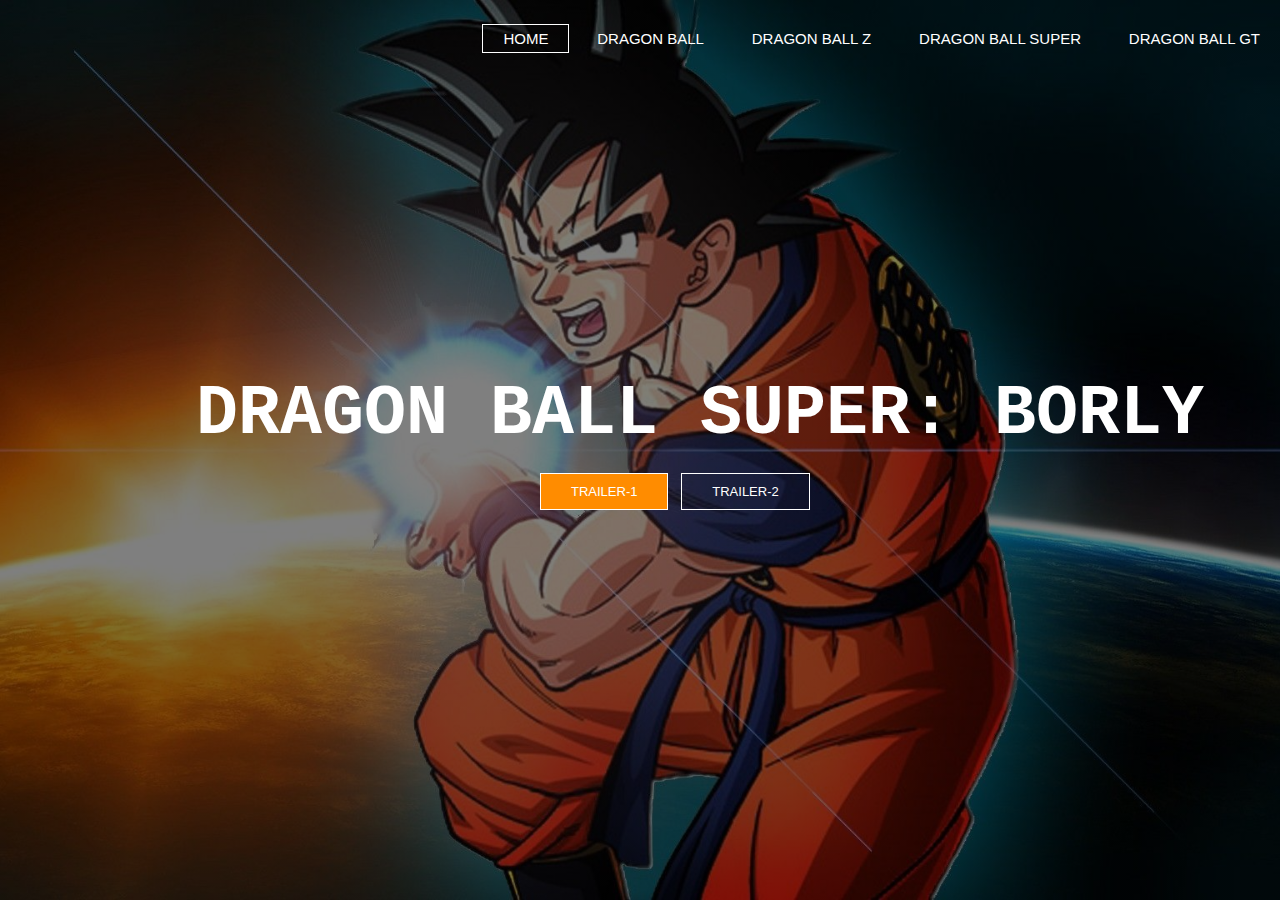
<file: index.html>
<html>
<head>
<title>DRAGON BALL</title>
<link href="style.css" rel="stylesheet" type="text/css">
</head>
<body>
    <header>
        <div class="row">
            <ul class="main-nav">
                <li class="active"><a href=""> HOME </a></li>
                <li><a href="E:\Dragon Ball Collection\Dragonball"> DRAGON BALL </a></li>
                <li><a href="E:\Dragon Ball Collection\dragon ball z"> DRAGON BALL Z </a></li>
                <li><a href="E:\Dragon Ball Collection\Dragon Ball Super"> DRAGON BALL SUPER </a></li>
                <li><a href="E:\Dragon Ball Collection\Dragonball GT"> DRAGON BALL GT </a></li>
            </ul>
        </div>  

        <div class="hero">
            <h1> DRAGON BALL SUPER: BORLY</h1>


            <div class="button">
                <a href="video1.html" class="btn btn-one"> TRAILER-1</a>
                <a href="video2" class="btn btn-two"> TRAILER-2</a> 
            </div>
        </div>





    </header>








</body>
</html>
</file>
<file: style.css>
*
{
    margin: 0;
    padding: 0;
}

body
{
    font-family: monospace;
}

.main-nav
{
    float: right;
    list-style: none;
    margin-top: 30px;
}
.main-nav li
{
    display: inline-block;
}

.main-nav li.active a
{
    border: 1px solid white;
    
}

.main-nav li a:hover
{
    border: 1px solid white;
}


.main-nav li a
{
    color: white;
    text-decoration: none;
    padding: 5px 20px;
    font-family: "Roboto", sans-serif;
    font-size: 15px;
}

.hero
{
    position: absolute;
    width: 1200px;
    margin-left: 100px;
    margin-top: 100px;
    
}


h1
{
    color: white;
    text-transform: uppercase;
    font-size: 70px;
    text-align: center;
    margin-top: 275px;
    
}
header
{
    background-image:linear-gradient(rgba(0,0,0,0.5),rgba(0,0,0,0.5)),url(Goku.jpg);
    height: 100vh;
    background-size: cover;
    background-position: center;
}
.button
{
    margin-top: 30px;
    margin-left: 440px;
}

.btn
{
    border: 1px solid white;
    padding: 10px 30px;
    color: white;
    text-decoration: none;
    margin-right: 5px;
    font-size: 13px;
    text-transform: uppercase;
}
.btn-one
{
    background-color: darkorange;
    font-family: "Roboto", sans-serif;
}

.btn-two
{
    font-family: "Roboto", sans-serif;
}


.btn-two:hover
{
    background-color: darkorange;
    transition: all 0.5s ease-in;
    
        
}
</file>
